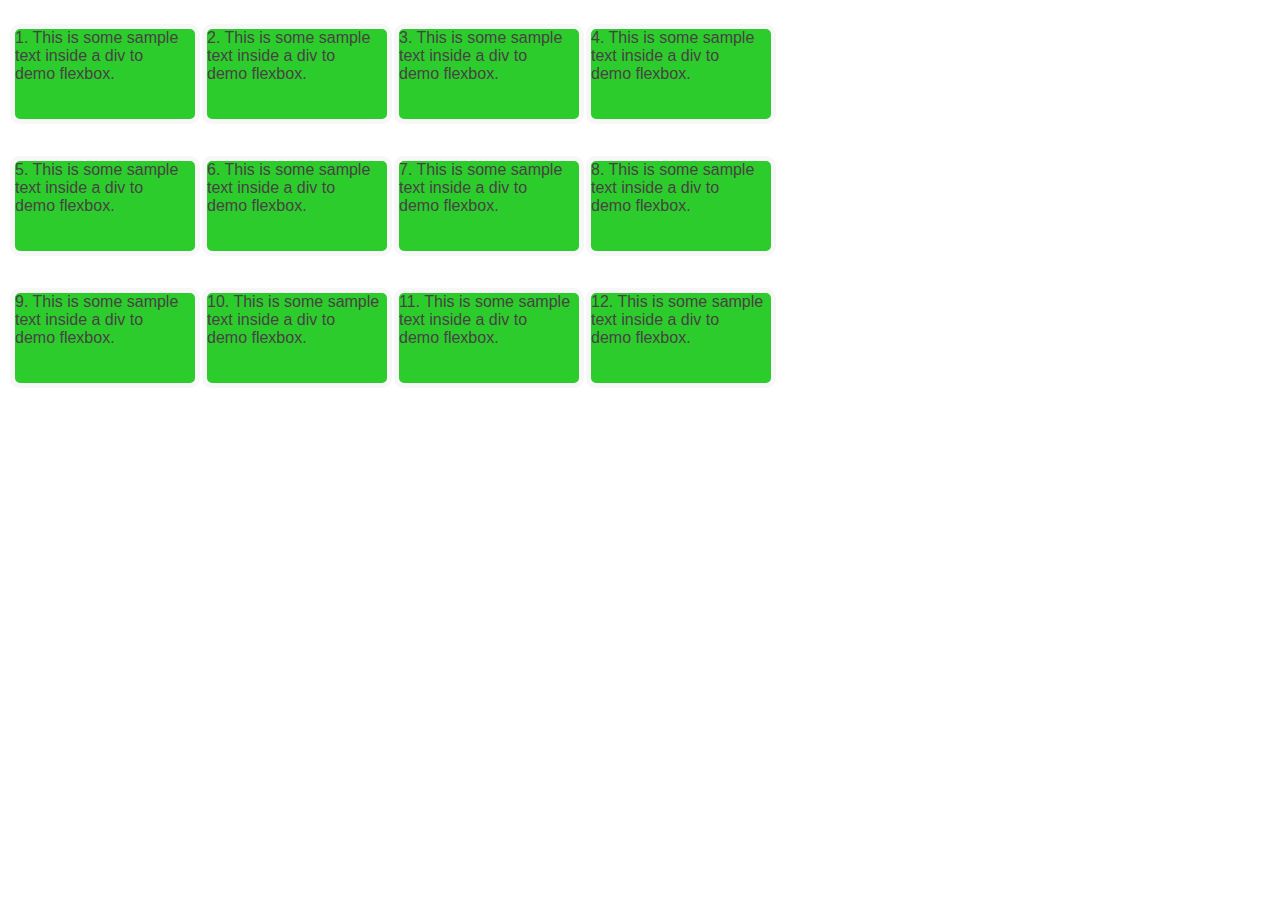
<file: index.html>
<!DOCTYPE html>
<html lang="en">
<head>
    <meta charset="UTF-8">
    <meta http-equiv="X-UA-Compatible" content="IE=edge">
    <meta name="viewport" content="width=device-width, initial-scale=1.0">
    <title>Round corner box</title>
    <link rel="stylesheet" href="web.css">
</head>
<body>
    
<p>    1. This is some sample <br>   text inside a div to <br>    demo flexbox.</p> 
<p class="para1">    2. This is some sample <br>   text inside a div to <br>    demo flexbox.</p>
<p class="para2">    3. This is some sample <br>   text inside a div to <br>    demo flexbox.</p>
<p class="para3">4. This is some sample <br>   text inside a div to <br>    demo flexbox. </p>
<br>
<p class="para3">5. This is some sample <br>   text inside a div to <br>    demo flexbox. </p>
<p class="para3">6. This is some sample <br>   text inside a div to <br>    demo flexbox. </p>
<p class="para3">7. This is some sample <br>   text inside a div to <br>    demo flexbox. </p>
<p class="para3">8. This is some sample <br>   text inside a div to <br>    demo flexbox. </p>
<br>
<p class="para3">9. This is some sample <br>   text inside a div to <br>    demo flexbox. </p>
<p class="para3">10. This is some sample <br>   text inside a div to <br>    demo flexbox. </p>
<p class="para3">11. This is some sample <br>   text inside a div to <br>    demo flexbox. </p>
<p class="para3">12. This is some sample <br>   text inside a div to <br>    demo flexbox. </p>

</body>
</html>
</file>
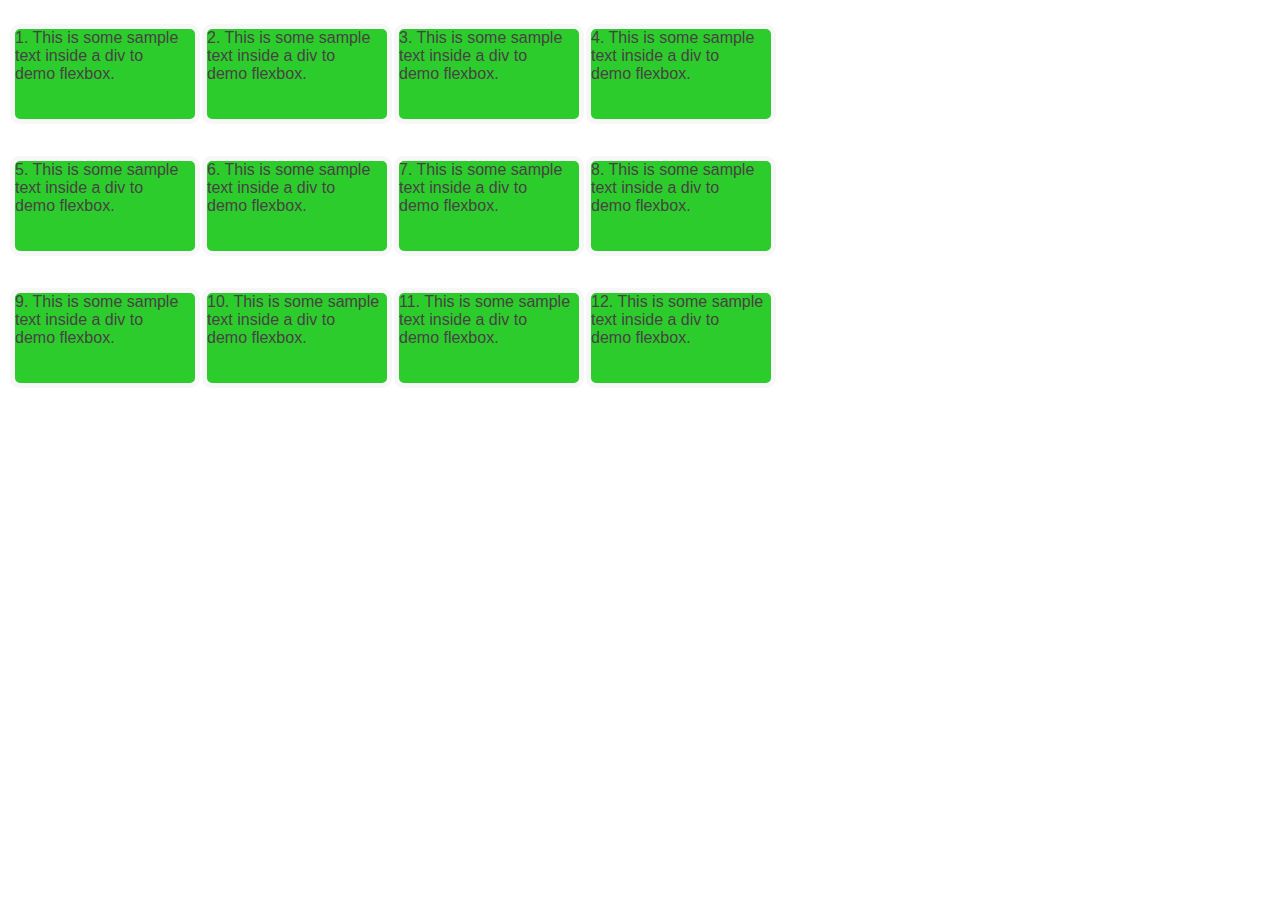
<file: box.html>
<!DOCTYPE html>
<html lang="en">
<head>
    <meta charset="UTF-8">
    <meta http-equiv="X-UA-Compatible" content="IE=edge">
    <meta name="viewport" content="width=device-width, initial-scale=1.0">
    <title>Round corner box</title>
    <link rel="stylesheet" href="web.css">
</head>
<body>
    
<p>    1. This is some sample <br>   text inside a div to <br>    demo flexbox.</p> 
<p class="para1">    2. This is some sample <br>   text inside a div to <br>    demo flexbox.</p>
<p class="para2">    3. This is some sample <br>   text inside a div to <br>    demo flexbox.</p>
<p class="para3">4. This is some sample <br>   text inside a div to <br>    demo flexbox. </p>
<br>
<p class="para3">5. This is some sample <br>   text inside a div to <br>    demo flexbox. </p>
<p class="para3">6. This is some sample <br>   text inside a div to <br>    demo flexbox. </p>
<p class="para3">7. This is some sample <br>   text inside a div to <br>    demo flexbox. </p>
<p class="para3">8. This is some sample <br>   text inside a div to <br>    demo flexbox. </p>
<br>
<p class="para3">9. This is some sample <br>   text inside a div to <br>    demo flexbox. </p>
<p class="para3">10. This is some sample <br>   text inside a div to <br>    demo flexbox. </p>
<p class="para3">11. This is some sample <br>   text inside a div to <br>    demo flexbox. </p>
<p class="para3">12. This is some sample <br>   text inside a div to <br>    demo flexbox. </p>

</body>
</html>
</file>
<file: web.css>
*{
float:left;
}

   





p{
    border: 5px solid #f7f7f7;
    padding: 0;
    background: rgb(45, 204, 45);
    width: 180px;
    text-align: left;
    margin-left: 2px;
    height: 90px;
    font-family: 'Gill Sans', 'Gill Sans MT', Calibri, 'Trebuchet MS', sans-serif;
    border-radius: 10px;
    -moz-border-radius: 10px;
    color: rgb(71, 67, 67);
    -webkit-border-radius: 10px;}
    
}
</file>
